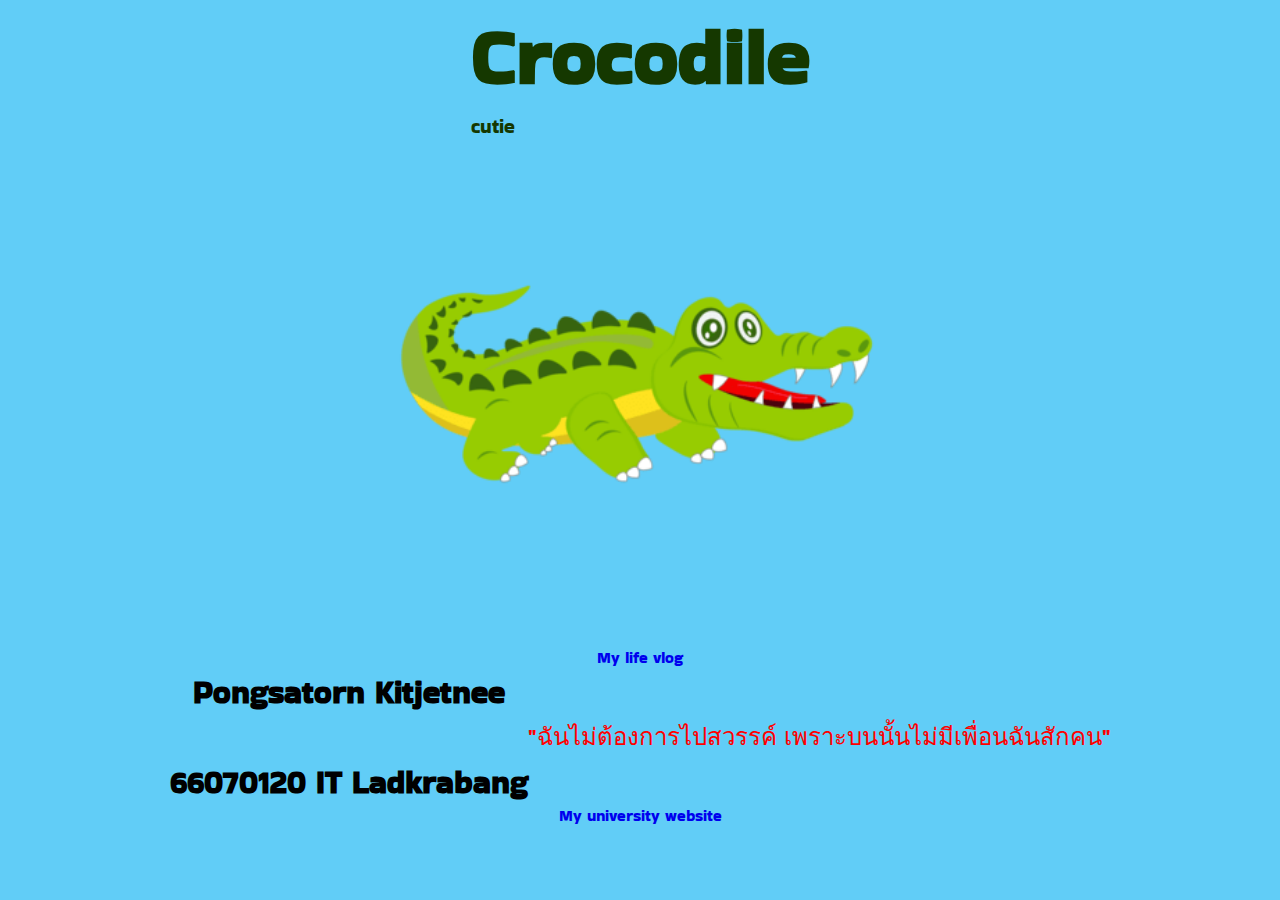
<file: index.html>
<!DOCTYPE html>
<html lang="en">
<head>
    <meta charset="UTF-8">
    <meta name="viewport" content="width=device-width, initial-scale=1.0">
    <title>Portfolio</title>
    <link rel="stylesheet" href="/style.css">
</head>
<body>
    <header>
        <div class="name">
            <h1>Crocodile</h1>
            <p>cutie</p>
        </div>
        <div class="img-profile">
            <img src="/pngtree-alligator-crocodile-cartoon-clipart-png-image_6176697.png" alt="erroro" width="500">
        </div>
        <div class="contact">
            <ul>
                <li>
                    <a href="https://youtube.com/@LifeOfCrocodile?si=SLaJD0G2tDgo7wqv">My life vlog</a>
                </li>
            </ul>
        </div>
        <div class="myname">
            <br><br><br><br><br><h1>Pongsatorn Kitjetnee <br><br>66070120 IT Ladkrabang</h1>
            <br><br><br><p>"ฉันไม่ต้องการไปสวรรค์ เพราะบนนั้นไม่มีเพื่อนฉันสักคน"</p>
        </div>
        <div class="school">
            <a href="https://www.it.kmitl.ac.th/th/">My university website</a>
        </div>
    </header>
</body>
</html>
</file>
<file: style.css>
@import url('https://fonts.googleapis.com/css2?family=Bakbak+One&display=swap');
* {
    margin: 0;
    padding: 0;
    box-sizing: border-box;
    font-family: 'Bakbak One', cursive;
    background-color: hwb(197 38% 3%);
}
header {
    max-width: 1920px;
    max-height: 1080px;
    margin: auto;
    display: grid;
    place-items: center;
}
.contact ul li a {
    text-decoration: none;
}
.name h1 {
    font-size: 80px;
    color: hsl(98, 100%, 11%);
}
.name p {
    font-size: 20px;
    color: hsl(98, 100%, 11%);
}
.contact ul li {
    display: flex;
    list-style: none;
}
.myname {
    display: flex;
    place-items: center;
    text-align: center;
}
.myname p {
    font-size: 24px;
    color: red;
    font-family: 'Bakbak One', cursive;
}
.school a {
    text-decoration: none;
}
</file>
<file: portfolio.css>
@import url('https://fonts.googleapis.com/css2?family=Bakbak+One&display=swap');
* {
    margin: 0;
    padding: 0;
    box-sizing: border-box;
    font-family: 'Bakbak One', cursive;
    background-color: hwb(197 38% 3%);
}
header {
    max-width: 1920px;
    max-height: 1080px;
    margin: auto;
    display: grid;
    place-items: center;
}
.contact ul li a {
    text-decoration: none;
}
.name h1 {
    font-size: 80px;
    color: hsl(98, 100%, 11%);
}
.name p {
    font-size: 20px;
    color: hsl(98, 100%, 11%);
}
.contact ul li {
    display: flex;
    list-style: none;
}
.myname {
    display: flex;
    place-items: center;
    text-align: center;
}
.myname p {
    font-size: 24px;
    color: red;
    font-family: 'Bakbak One', cursive;
}
.school a {
    text-decoration: none;
}
</file>
